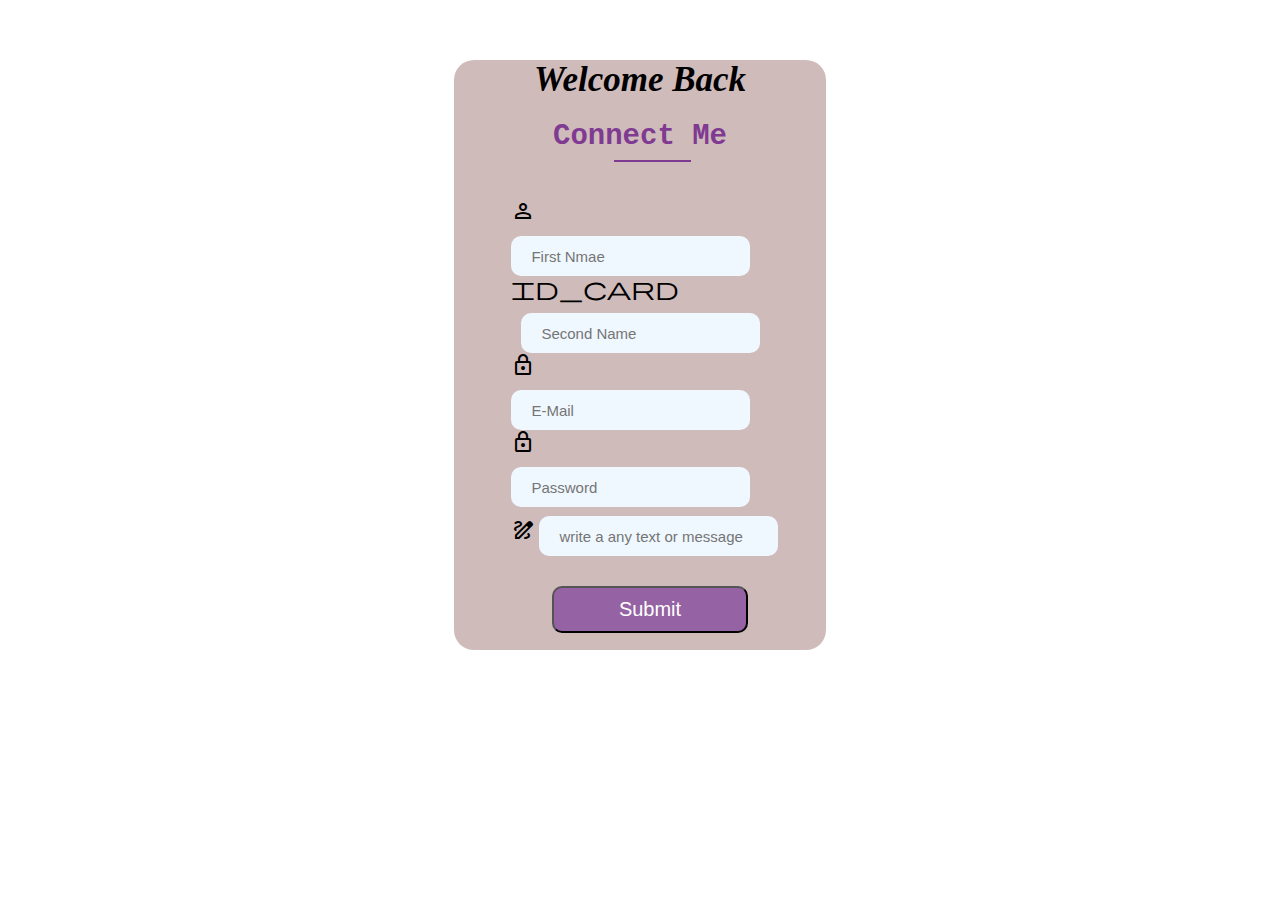
<file: login.html>
<!DOCTYPE html>
<html lang="en">
<head>
    <meta charset="UTF-8">
    <meta name="viewport" content="width=device-width, initial-scale=1.0">
    <link rel="stylesheet" href="https://fonts.googleapis.com/css2?family=Material+Symbols+Outlined:opsz,wght,FILL,GRAD@24,400,0,0" />
    <link rel="stylesheet" href="https://fonts.googleapis.com/css2?family=Material+Symbols+Outlined:opsz,wght,FILL,GRAD@20..48,100..700,0..1,-50..200" />
    <link rel="stylesheet" href="styles.css">
    <title>sign in and signup page </title>
</head>
<body>
    <div class="box">
      <h1 class="title"> Welcome Back</h1>
       <h1 class="signup">Connect Me</h1>
       <hr class="hr">
    <form>
        <div class="form-group">
        
          <span id="name" class="material-symbols-outlined">
            person
            </span>
          <input type="text" id="username" name="username" placeholder="First Nmae"><br>

          <span class="material-symbols-outlined">
            id_card
            </span>
          <span  class="material-symbols-outlined mail">
            
            </span>
          <input type="text" class="Email" name="E mail" placeholder="Second Name"><br>
          <span  id="name"class="material-symbols-outlined">
            lock
            </span>
          <input type="text" id="Password" name="Password" placeholder="E-Mail"><br>

          
          <span id="name" class="material-symbols-outlined">
            lock
            </span>
          <input type="text" class="ConfirmPassword" name=" Password" placeholder="Password"><br>
          <span class="material-symbols-outlined">
            draw
            </span>
          <input type="text" class="ConfirmPassword" name=" Password" placeholder="write a any text or message">
          
            <button class="btn">Submit</button>
            <!-- <h3 class="or">or</h3>
            <button class="google">Log in </button> -->
        </div>
    </form>

    </div>
    <script src="app.js"></script>
</body>
</html>
</file>
<file: styles.css>
*{
    margin: 0%;
    padding: 0%;
    box-sizing: border-box;
}

.box{
    max-height: 85vh;
    
    /* height: 85vh; */
    width: 29vw;
    background-color: rgb(208, 187, 187);
    margin: auto;
    margin-top: 60px;
    justify-content: center;
    align-items: center;
    border-radius: 20px;
}
.title{
    text-align: center;
    font-size: 35px;
    font-style: oblique;
}
.signup{
    font-family: 'Courier New', Courier, monospace;
    text-align: center;
    color: rgb(127, 58, 146);
    font-size: 29px;
    font-weight: 900;
    margin-top: 20px;
    font-variant: unset;
}
.hr{
    width: 6vw;
    margin-left: 20rch;
    border: none;
    margin-top:7px ;
    height: 2px;
    color: rgb(127, 58, 146);
    background-color: rgb(127, 58, 146);
}
.form-group{
    
    margin: 20px;
    padding: 17px;
    margin-left: 40px;
}
#username{
    margin-top: 9px;
    height: 30px;
    border-radius: 10px;
    border: none;
    padding: 20px;
    font-size: 15px;
    background-color: aliceblue;
}
.Email{
    /* transition:max-height 0.5s; */
    /* min-width: 1px; */
    transition: transform .5s;
    overflow: hidden;
    
    max-height: 60px;
    transition: 11111ms;
    font-size: 15px;
    margin-top: 9px ;
    height: 30px;
    border-radius: 10px;
    border: none;
    margin-left: 10px;
    padding: 20px;
    background-color: aliceblue;
}
#Password{
    font-size: 15px;
    margin-top: 9px;
    height: 30px;
    border-radius: 10px;
    border: none;
    padding: 20px;
    background-color: aliceblue;
}
.ConfirmPassword{
    font-size: 15px;
    margin-top: 9px;
    height: 30px;
    border-radius: 10px;
    border: none;
    padding: 20px;
    background-color: aliceblue;
}
#name{
    margin-right: 11px;
}
.btn{
    margin: auto;
    display: flex;
    align-items: center;
    justify-content: center;
    margin-top: 30px;
    padding: 10px;
    border-radius: 10px;
    font-size: 20px;
    padding-left: 65px;
    padding-right: 65px;
    color: white;
    background-color: rgb(149, 99, 163);
    font-weight: 500;
    transform: translate(2s);
}
.btn:hover{
    background-color: white;
    color: rgb(149, 99, 163);
}
.google{
    margin: auto;
    display: flex;
    align-items: center;
    justify-content: center;
    margin-top: 20px;
    padding: 10px;
    border-radius: 10px;
    font-size: 20px;
    padding-left: 65px;
    padding-right: 65px;
    border:2px solid rgb(105, 53, 119);
    color:rgb(149, 99, 163) ;
    border-style:ridge;
    font-weight: 500;
    transform: translate(2s);
}
.google:hover {
    background-color: rgb(149, 99, 163);
    color: white;
    transform: translate(2s);
}
.or{
    margin: auto;
    display: flex;
    align-items: center;
    justify-content: center;
    margin-top: 20px;
}
button.disable {
    background-color: rgb(149, 99, 163);
    color: white;
}
button.enable {
    background-color: white;
    color: rgb(149, 99, 163);
}
</file>
